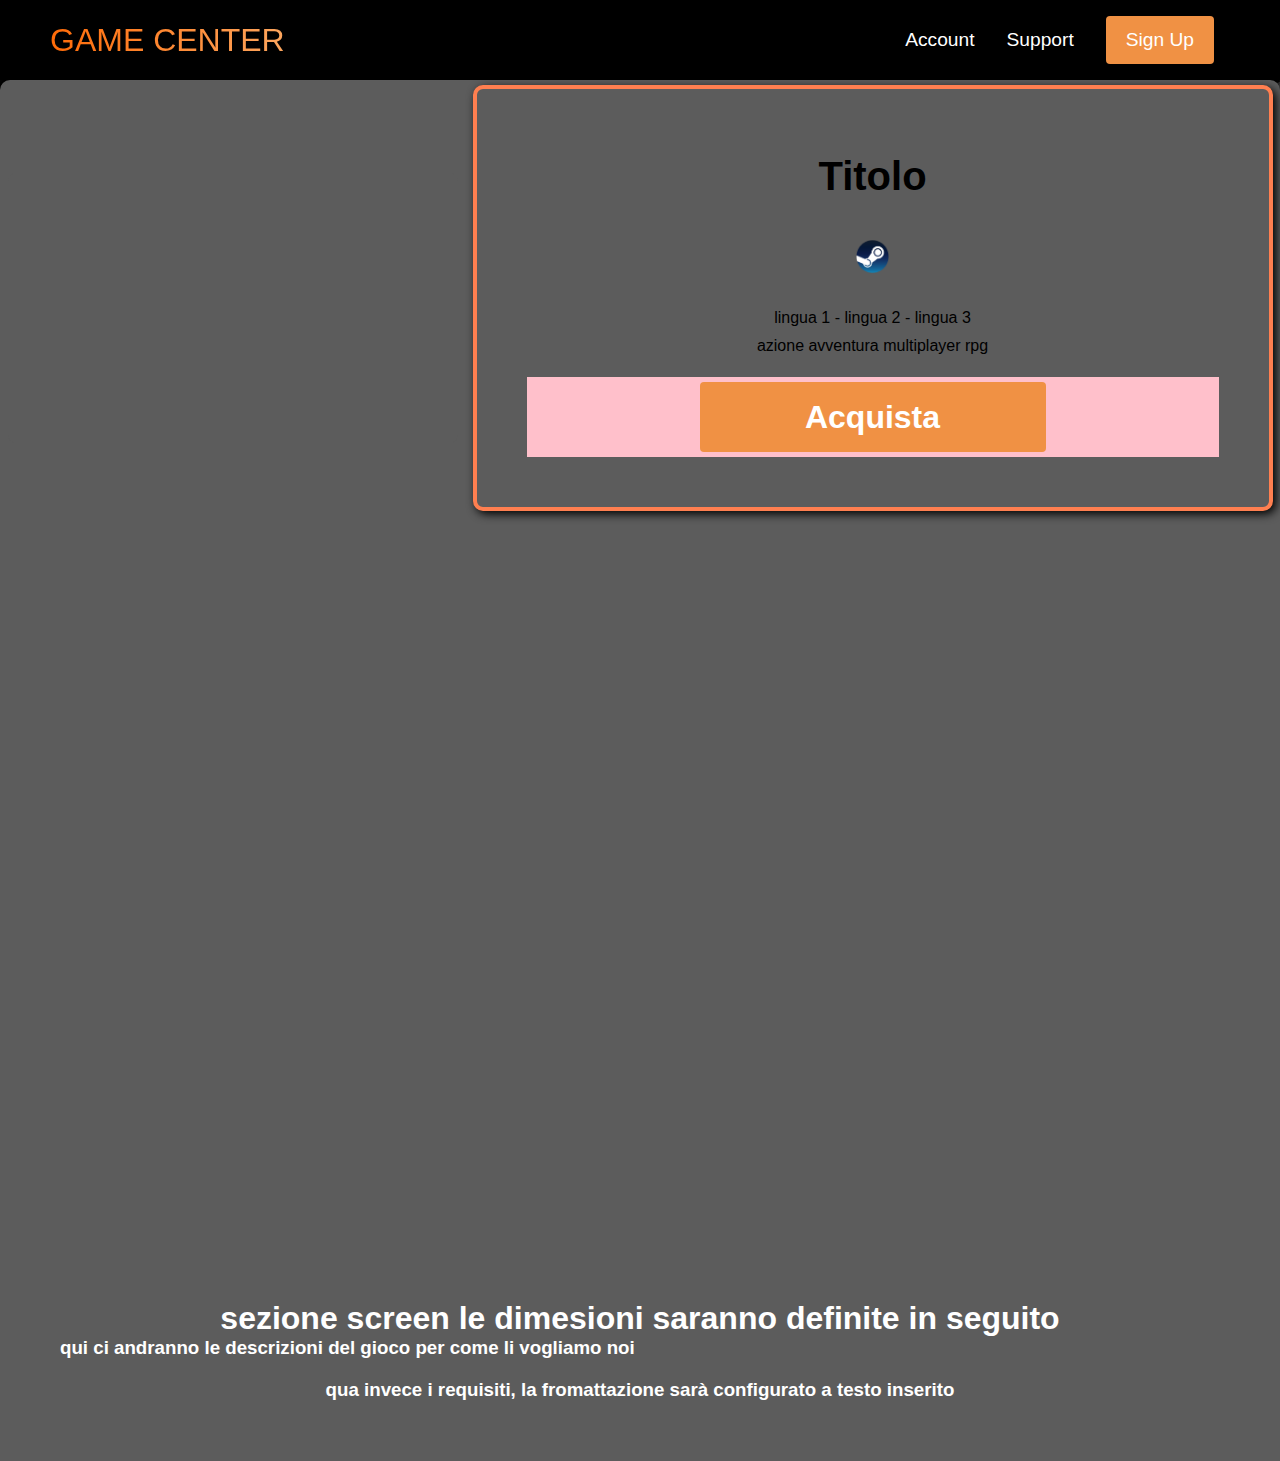
<file: src/main/webapp/html/GamePage.html>
<!DOCTYPE html>
<html lang="en">
<head>
    <meta charset="UTF-8">
    <meta http-equiv="X-UA-Compatible" content="IE=edge">
    <meta name="viewport" content="width=device-width, initial-scale=1.0">
    <title>Nome Gioco</title>

    <!-- Bootstrap CSS -->
    <link href="../css/stilecomune.css" rel="stylesheet" type="text/css">
    <link href="../css/stilegioco.css" rel="stylesheet" type="text/css">
    
    <!-- Optional JavaScript -->
    <script defer src="../js/script.js"></script>
    <!-- jQuery first, then Popper.js, then Bootstrap JS -->
    <script src="https://ajax.googleapis.com/ajax/libs/jquery/3.5.1/jquery.min.js"> type="text/javascript"</script>
    <script src="https://cdnjs.cloudflare.com/ajax/libs/popper.js/1.14.7/umd/popper.min.js" integrity="sha384-UO2eT0CpHqdSJQ6hJty5KVphtPhzWj9WO1clHTMGa3JDZwrnQq4sF86dIHNDz0W1" crossorigin="anonymous"></script>
    <script src="https://stackpath.bootstrapcdn.com/bootstrap/4.3.1/js/bootstrap.min.js" integrity="sha384-JjSmVgyd0p3pXB1rRibZUAYoIIy6OrQ6VrjIEaFf/nJGzIxFDsf4x0xIM+B07jRM" crossorigin="anonymous"></script>
</head>
<body>
    <!--Navbar Section-->
    <nav class="navbar">
        <div class="nav_container" id="nav">
            <a href="index.html" class="nav_logo" id="logo">GAME CENTER</a>
            <div class="nav_toggle" id="menu_button">
                <span class="bar"></span>
                <span class="bar"></span>
                <span class="bar"></span>
            </div>
            <ul class="nav_menu">
                <li class="nav_item">
                    <a href="#" class="nav_links">Account</a>
                </li>
                <li class="nav_item">
                    <a href="#" class="nav_links">Support</a>
                </li>
                <li class="nav_btn">
                    <a href="#" class="button">Sign Up</a>
                </li>
            </ul>
        </div>
    </nav> 
    
   <!--Main Section-->
    <div class="main">
        <!--Image Section
        <div class="img_container">
            <img src="../images/logo_centergame.png" alt="pic" id="immagine">
        </div>-->

        <div class="Background" id="sfondo" >
            <!--Platforms
        <div class="game_container" id="Platforms">
        </div>-->

        <div class="container" id="sezione_principale">
            <div class="container" id="foto"></div>
            <div class="container" id="info">
                <div  id = "Titolo_gioco"> Titolo </div>
                <div id="sub_info"> <div id ="logo_piattaforma"> </div> </div>
                <div id = lingue > lingua 1 - lingua 2 - lingua 3</div>
                <div id= categorie> azione avventura multiplayer rpg</div>
                <div  id= link_acquisto> <div class = "button" id= "acquisto"> <h1>Acquista</h1></div></div>
            </div>
            
        </div>
        <div class="container" id="sezione_secondaria">
            <div class="container" id="video">
                <iframe id= "player" src="https://www.youtube.com/embed/ChDof6K--GI" title="YouTube video player" frameborder="0" allow="accelerometer; autoplay; clipboard-write; encrypted-media; gyroscope; picture-in-picture" allowfullscreen></iframe>
            </div>
            <div id="screen"><h1>sezione screen le dimesioni saranno definite in seguito</h1></div>
            <div id="descrizione"><h3>qui ci andranno le descrizioni del gioco per come li vogliamo noi</h3></div>
            <div id="requisiti"> <h3>qua invece i requisiti, la fromattazione sarà configurato a testo inserito </h3> </div>
        </div>
        

        
        
    </div>
</body>
</html>
</file>
<file: src/main/webapp/css/stilecomune.css>
* {
  box-sizing: border-box;
  margin: 0;
  padding: 0;
  font-family: "Kumbh Sans", sans-serif;
}

#sfondo {
  background-image: url("../images/background.jpg");
  background-size: 100%;
  background-repeat: no-repeat;
  background-attachment: fixed;
  width: 100%;
  position: absolute;
}

/*------------NAV SECTION----------*/

.navbar {
  background: black;
  height: 80px;
  display: flex;
  justify-content: center;
  align-items: center;
  font-size: 1.2rem;
  position: sticky;
  top: 0;
  z-index: 999;
}

.nav_container {
  display: flex;
  justify-content: space-between;
  height: 80px;
  z-index: 1;
  width: 100%;
  max-width: 1300px;
  margin: 0 auto;
  padding: 0 50px;
}

#logo {
  background-color: #ff8177;
  background-image: linear-gradient(to right, #ff6b08 0%, #fda65e 100%);
  background-size: 100%;
  -webkit-background-clip: text;
  -moz-background-clip: text;
  -webkit-text-fill-color: transparent;
  -moz-text-fill-color: transparent;
  display: flex;
  align-items: center;
  cursor: pointer;
  text-decoration: none;
  font-size: 2rem;
}

.nome-nav {
  color: #fff;
  display: flex;
  align-items: center;
  justify-content: center;
  text-decoration: none;
  padding: 0 1rem;
  height: 100%;
  -webkit-user-select: none;
}

.search-bar {
  margin: auto;
  margin-left: 2rem;
  display: flex;
  width: 500px;
  height: 80px;
}

.input__field {
  width: 100%;
  height: 50px;
  padding: 0 20px;
  -webkit-box-sizing: border-box;
  box-sizing: border-box;
  border: none;
  border-radius: 4px;
  background: rgba(0, 0, 0, 0.3);
  color: #fff;
  font-family: inherit;
  font-size: 18px;
  border-color: #fff;
  border-style: solid;
  border-width: 0.2px;
  margin: 1rem;
}

.search-btn {
  margin: auto;
  color: #f78d15;
  width: 80px;
  height: 55px;
  border-radius: 8px;
  background: #2f3640;
  display: flex;
  justify-content: center;
  align-items: center;
}

.nav_menu {
  display: flex;
  align-items: center;
  list-style: none;
  text-align: center;
}

.nav_item {
  height: 80px;
}

.nav_links {
  color: #fff;
  display: flex;
  align-items: center;
  justify-content: center;
  text-decoration: none;
  padding: 0 1rem;
  height: 100%;
}

#Log_in {
  flex-direction: column;
}

.nav_btn {
  display: flex;
  justify-content: center;
  align-items: center;
  text-decoration: none;
  padding: 1rem;
  height: 100%;
  width: 100%;
}

.button {
  display: flex;
  justify-content: center;
  align-items: center;
  text-decoration: none;
  padding: 10px 20px;
  height: 100%;
  width: 100%;
  border: none;
  outline: none;
  border-radius: 4px;
  background: #f09144;
  color: #fff;
}

.button:hover {
  background: #ff6c0a;
  transition: all 0.3s ease;
}

.nav_links:hover {
  color: #e9872b;
  transition: all 0.3s ease;
}

.tasto_piattaforma {
  width: 130px;
  height: 45px;
  background-color: #2f3640;
  border-radius: 45px;
  align-items: center;
  display: flex;
  border-style: solid;
  border-width: 2px;
}

.tasto_piattaforma.attivo {
  border-style: solid;
  border-width: 2px;
  border-color: #fff;
}

.sfondo_piattaforma {
  width: 42px;
  height: 42px;
  border-radius: 50px;
  background-size: cover;
}

.nome_piattaforma {
  margin: auto;
}

@media screen and (max-width: 960px) {
  .nav_container {
    display: flex;
    justify-content: space-between;
    height: 80px;
    width: 100%;
    max-width: 1300px;
    margin: 0 auto;
    padding: 0;
    z-index: 1;
  }

  .nav_menu {
    display: grid;
    grid-template-columns: auto;
    margin: 0;
    width: 100%;
    position: absolute;
    top: -1000px;
    opacity: 0;
    transition: all 0.5s ease;
    height: 50vh;
    z-index: -1;
    background: black;
  }

  .nav_menu.active {
    background: black;
    top: 100%;
    opacity: 1;
    transition: all 0.5s ease;
    z-index: 99;
    height: 50vh;
    font-size: 1.6rem;
  }

  .search-bar {
    align-items: center;
    justify-content: center;
    padding: 0 80px;
    margin: auto;
    display: flex;
    width: 100%;
    height: 80px;
  }

  .nome-nav {
    color: #fff;
    display: flex;
    align-items: center;
    justify-content: center;
    text-decoration: none;
    -webkit-user-select: none;
    width: fit-content;
    height: fit-content;
    margin: auto;
    padding: 25px;
    margin-top: 5px 25px;
    border-radius: 45px;
    background: linear-gradient(
      to left,
      rgb(235, 153, 47) 20%,
      rgb(243, 136, 13) 80%
    );
  }

  #logo {
    padding-left: 25px;
  }

  .nav_toggle .bar {
    width: 25px;
    height: 3px;
    margin: 5px auto;
    transition: all 0.3s ease-in-out;
    background: white;
  }

  .nav_item {
    width: 100%;
    justify-content: center;
    align-items: center;
  }

  .nav_links {
    text-align: center;
    padding: 2rem;
    width: 100%;
    display: table;
  }

  #menu_button {
    position: absolute;
    top: 20%;
    right: 5%;
    transform: translate(5%, 20%);
  }

  .nav_btn {
    padding-bottom: 2rem;
  }

  .button {
    display: flex;
    justify-content: center;
    align-items: center;
    width: 80%;
    height: 80px;
    margin: 0;
  }

  .nav_toggle .bar {
    display: block;
    cursor: pointer;
  }

  #menu_button.is-active .bar:nth-child(2) {
    opacity: 0;
  }

  #menu_button.is-active .bar:nth-child(1) {
    transform: translateY(8px) rotate(-45deg);
  }

  #menu_button.is-active .bar:nth-child(3) {
    transform: translateY(-8px) rotate(45deg);
  }
}

.badge {
  width: 40px;
  height: 40px;
  background-color: transparent;
  background-size: cover;
  border-radius: 100%;
  margin-left: 0px;
  text-align: left;
  text-decoration: none;
  border-radius: 8px;
  color: #fff;
  margin: 15px;
  font-size: small;
  justify-content: space-between;
  display: inline-block;
  border: none;
  margin-bottom: 5px;
}


#wishlist {
  width: 35px;
  height: 35px;
  margin: 2px;
  display: flex;
  color: #ff6c0a;
  background: rgb(44, 43, 43);
  justify-content: center;
  align-items: center;
  border-radius: 50%;
  text-decoration: none;
}
#libreria {
  margin: 2px;
  display: flex;
  color: #ff6c0a;
  background: #fff;
  justify-content: center;
  align-items: center;
  width: 35px;
  height: 35px;
  background: rgb(44, 43, 43);
  justify-content: center;
  align-items: center;
  border-radius: 50%;
  text-decoration: none;
}

#libreria:hover {
  transform: scale(1.1);
  transition: all 0.2s ease-in-out;
}

#wishlist:hover {
  transform: scale(1.1);
  transition: all 0.2s ease-in-out;
}

#libreria:active {
  transform: perspective(600px) scale(0.9);
}

#wishlist:active {
  transform: perspective(600px) scale(0.9);
}

/*------------Piattaforme----------*/

#Platforms {
  background-color: #141414;
  background-image: linear-gradient(to bottom, #161312 0%, #1b1a1a 100%);
  text-align: left;
  padding: 0 85px;
  display: flex;
  justify-content: space-between;
  align-items: center;
  justify-items: center;
}
/*--------Image Section-----------*/

/*----------Game Section-------------*/

.game_container {
  width: 100%;
  max-width: 1300px;
  position: relative;
  text-align: center;
  height: auto;
  background: #141414;
  color: #fff;
  margin: auto;
  padding-top: 5px;
}

/*----------bottoni------------*/

.page_button {
  width: 35px;
  height: 35px;
  border-radius: 20px;
  background: #e9872b;
  color: #fff;
  margin: 4px;
  font-size: small;
  text-align: center;
  align-items: center;
  justify-content: space-evenly;
  display: inline-block;
  border: none;
  margin-bottom: 5px;
}

.searchbutton {
  height: 50px;
  width: 50px;
  background-color: transparent;
  background-image: url("../images/search.png");
  background-size: cover;
  border: none;
}
</file>
<file: src/main/webapp/css/stilegioco.css>
.container {
  width: 100%;
  max-width: 1500px;
  position: relative;
  text-align: center;
  height: auto;
  background: rgb(92, 92, 92);
  color: #fff;
  margin: auto;
  padding-top: 5px;
}

#sezione_principale {
  display: flex;
  border-top-left-radius: 10px;
  border-top-right-radius: 10px;
}

#foto {
  width: 450px;
  height: 270px;
  background-size: 100%;
  background-repeat: no-repeat;
  border-radius: 8px;
}

#info {
  width: 800px;
  height: fit-content;
  padding: 50px;
  margin-bottom: 20px;
  color: black;
  border-radius: 10px;
  border-style: solid;
  border-width: 4px;
  border-color: coral;
  box-shadow: 3px 3px 10px black;
}

#sub_info {
  color: black;
  font-weight: 400;
  font-size: medium;
  display: flex;
  align-items: center;
  justify-content: center;
  width: 100%;
  background: transparent;
  flex-wrap: wrap;
  padding: 5px;
  margin-bottom: 30px;
}

#link_store {
  background: transparent;
}

#Titolo_gioco {
  width: 100%;
  margin: 10px 0;
  font-size: 40px;
  font-weight: 700;
  display: flex;
  align-items: center;
  justify-content: center;
  background: transparent;
  flex-wrap: wrap;
  padding: 5px;
  margin-bottom: 30px;
}

#logo_piattaforma {
  width: 35px;
  height: 35px;
  background-color: transparent;
  background-size: cover;
  background-image: url("../images/steam-logo-transparent.png");
  border-radius: 100%;
  margin-left: 0px;
  text-align: right;
  text-decoration: none;
}

#link_acquisto {
  display: flex;
  text-align: center;
  height: 80px;
  width: 100%;
  padding: 0px;
  padding-bottom: 10px;
  background: pink;
}

#acquisto {
  width: 50%;
  margin: auto;
  margin-top: 5px;
  margin-bottom: 10px;
}

#player {
  width: 100%;
  height: 700px;
  border-top-width: 0px;
  border-right-width: 0px;
  border-bottom-width: 0px;
  border-left-width: 0px;
}

#categorie {
  width: 100%;
  height: 50px;
  font-size: medium;
  font-weight: 500;
  padding: 10px;
}

.immagine {
  width: 100%;
  border-radius: 10px;
  position: relative;
  cursor: pointer;
  transition: 250ms transform;
}

.immagine:hover {
  transform: translateY(-2px);
  box-shadow: 3px 3px 10px black;
}

#sezione_secondaria {
  padding: 60px;
  justify-content: space-around;
}

#galleria {
  margin: 20px 0;
  display: grid;
  grid-template-columns: repeat(auto-fit, minmax(200px, 0.6fr));
  grid-gap: 20px;
}

#popup {
  position: fixed;
  top: 0;
  left: 0;
  right: 0;
  bottom: 0;
  background-color: rgba(0, 0, 0, 0.95);
  display: flex;
  justify-content: center;
  align-items: center;
  transform: translateY(-100%);
  transition: 250ms transform;
  padding: 50px;
}

#immagine-scelto {
  max-height: 100%;
}

#descrizione {
  text-align: left;
  margin-bottom: 20px;
}

#Tit_tes {
  text-align: center;
  margin: auto;
  color: coral;
}
</file>
